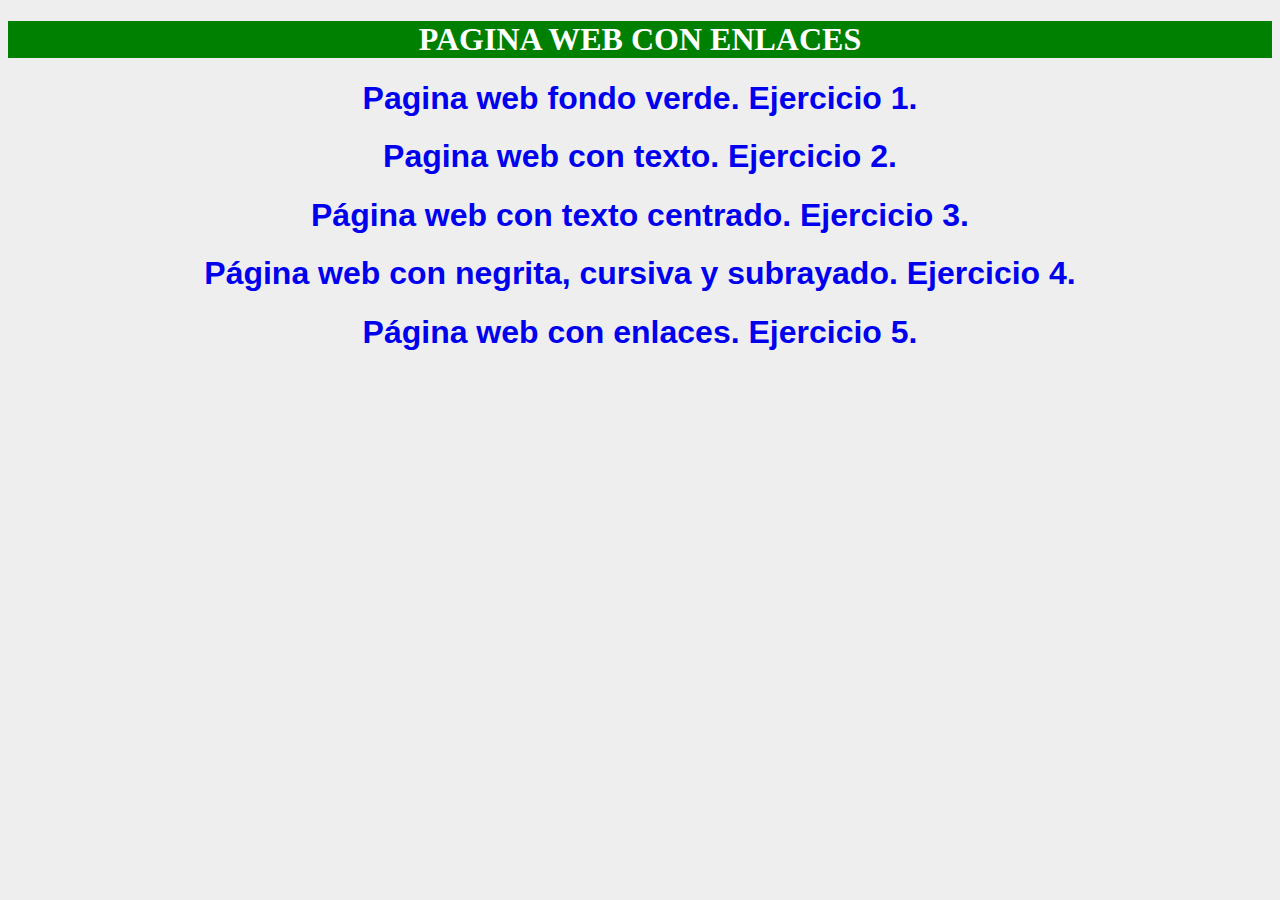
<file: index.html>
<!DOCTYPE html>
<html lang="es">
<head>
    <meta charset="UTF-8">
    <meta http-equiv="X-UA-Compatible" content="IE=edge">
    <meta name="viewport" content="width=device-width, initial-scale=1.0">
    <title>PAGINA WEB CON ENLACES</title>
   <link rel="stylesheet" href="style.css">

   <style>
     h1 { 
        color: rgb(255, 255, 255); 
        text-align:center;
        background-color: green;
        
    }
    .enlace {
        color: rgb(0, 0, 0);
        background: none;
        font-family:Verdana, Geneva, Tahoma, sans-serif;
        text-decoration: none;
    }
    
    body {
        background-color: #eee;
        
    }
    a:link, a:visited, a:active {
            text-decoration:none;
        }
   
   </style>
   
<link rel="sty">
</head>
<body #2>
    <h1>PAGINA WEB CON ENLACES</h1>
    <h1 class="enlace"><a href="C:\Users\ALEX-\Desktop\div2\ejecicio1.html" target="_blank">Pagina web fondo verde. Ejercicio 1.</a></h1>
    <h1 class="enlace"><a href="C:\Users\ALEX-\Desktop\div2\ejecicio2.html" target="_blank">Pagina web con texto. Ejercicio 2.</a></h1>
    <h1 class="enlace"><a href="C:\Users\ALEX-\Desktop\div2\Ejecicio3.html" target="_blank">Página web con texto centrado. Ejercicio 3.</a></h1>
    <h1 class="enlace"><a href="C:\Users\ALEX-\Desktop\div2\ejecicio4.html" target="_blank">Página web con negrita, cursiva y subrayado. Ejercicio 4.</a></h1>
    <h1 class="enlace"><a href="C:\Users\ALEX-\Desktop\div2\Ejecicio5.html" target="_blank">Página web con enlaces. Ejercicio 5.</a></h1>
  

</body>
</html>
</file>
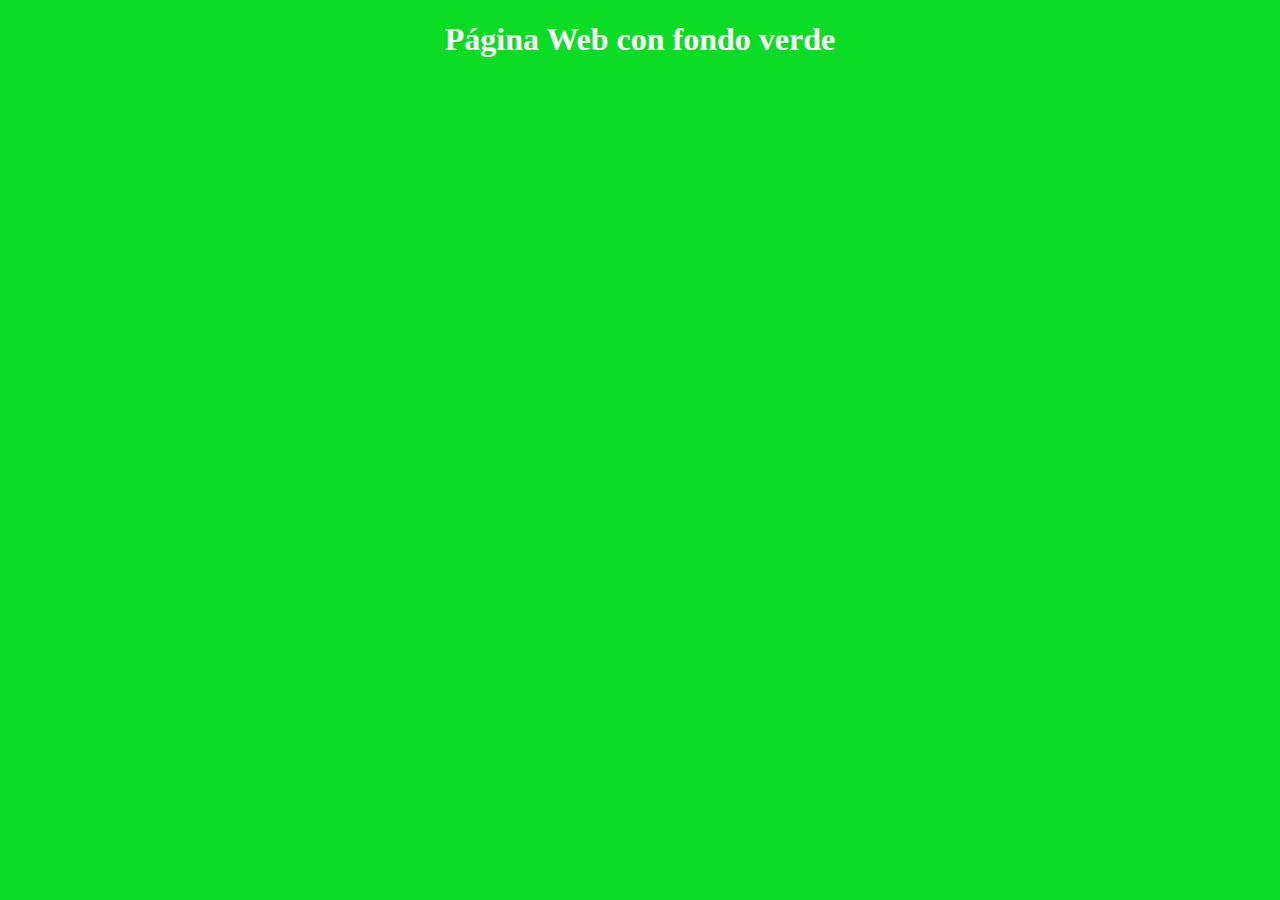
<file: ejercicio1.html>
<!DOCTYPE html>
<html lang="es">
<head>
    <meta charset="UTF-8">
    <meta http-equiv="X-UA-Compatible" content="IE=edge">
    <meta name="viewport" content="width=device-width, initial-scale=1.0">
    <title>Mi primera página Web</title>
   <link rel="stylesheet" href="style.css">

   <style>
     h1 { 
        color: rgb(255, 255, 255); 
        text-align:center
    }
   </style>
   
<link rel="sty">
</head>
<body>
    <h1>Página Web con fondo verde</h1>
</body>
</html>
</file>
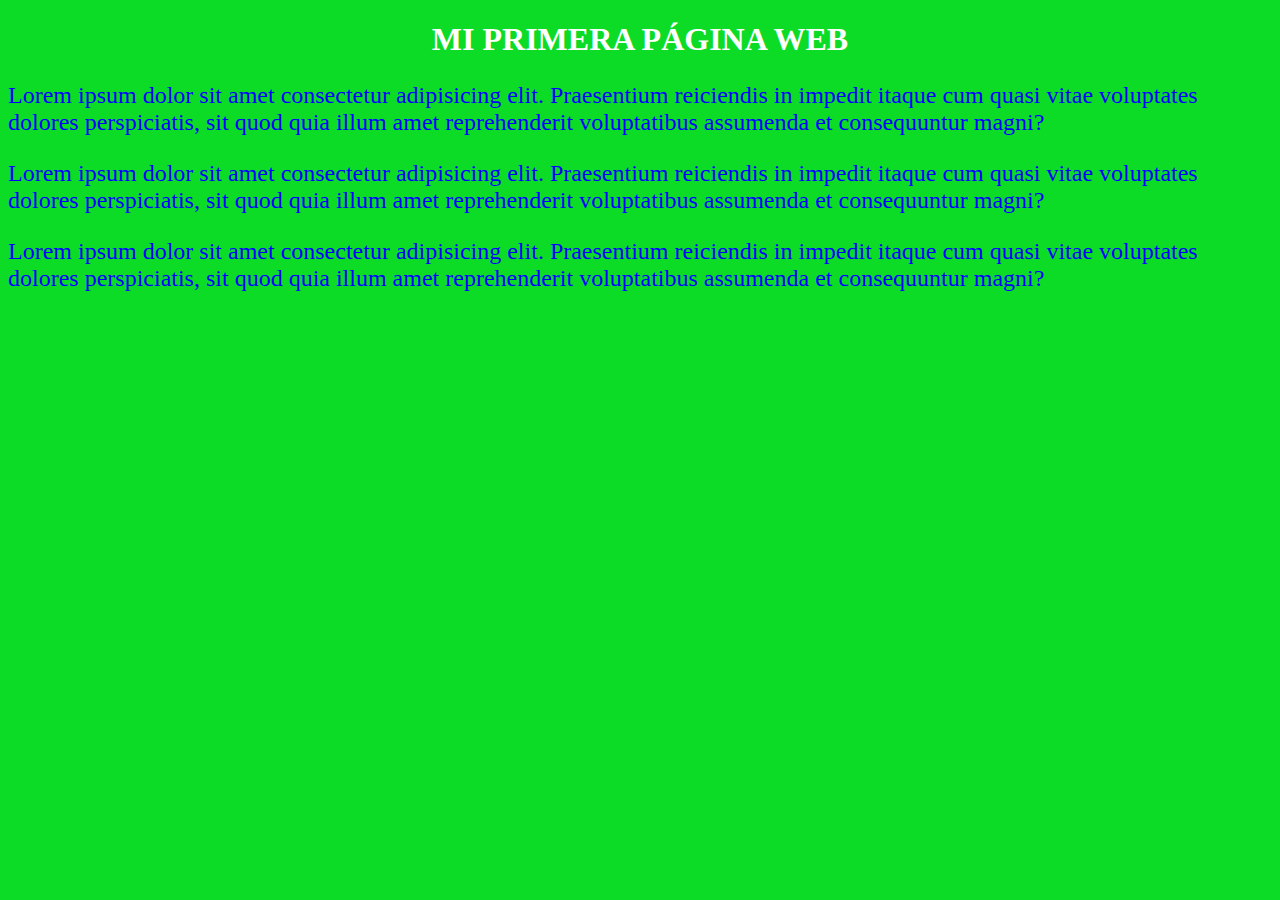
<file: ejercicio2.html>
<!DOCTYPE html>
<html lang="es">
<head>
    <meta charset="UTF-8">
    <meta http-equiv="X-UA-Compatible" content="IE=edge">
    <meta name="viewport" content="width=device-width, initial-scale=1.0">
    <title>Página web con texto</title>
   <link rel="stylesheet" href="style.css">

   <style>
     h1 { 
        color: rgb(255, 255, 255); 
        text-align:center
        
    }
    p {
        font-size: x-large;
        color: blue;
    }
   
   </style>
   
<link rel="sty">
</head>
<body #2>
    <h1>MI PRIMERA PÁGINA WEB</h1>
    <p>Lorem ipsum dolor sit amet consectetur adipisicing elit. 
    Praesentium reiciendis in impedit itaque cum quasi vitae voluptates dolores perspiciatis, 
    sit quod quia illum amet reprehenderit voluptatibus assumenda et consequuntur magni?</p>

    <p>Lorem ipsum dolor sit amet consectetur adipisicing elit. 
        Praesentium reiciendis in impedit itaque cum quasi vitae voluptates dolores perspiciatis, 
        sit quod quia illum amet reprehenderit voluptatibus assumenda et consequuntur magni?</p>

     <p>Lorem ipsum dolor sit amet consectetur adipisicing elit. 
      Praesentium reiciendis in impedit itaque cum quasi vitae voluptates dolores perspiciatis, 
     sit quod quia illum amet reprehenderit voluptatibus assumenda et consequuntur magni?</p>
</body>
</html>
</file>
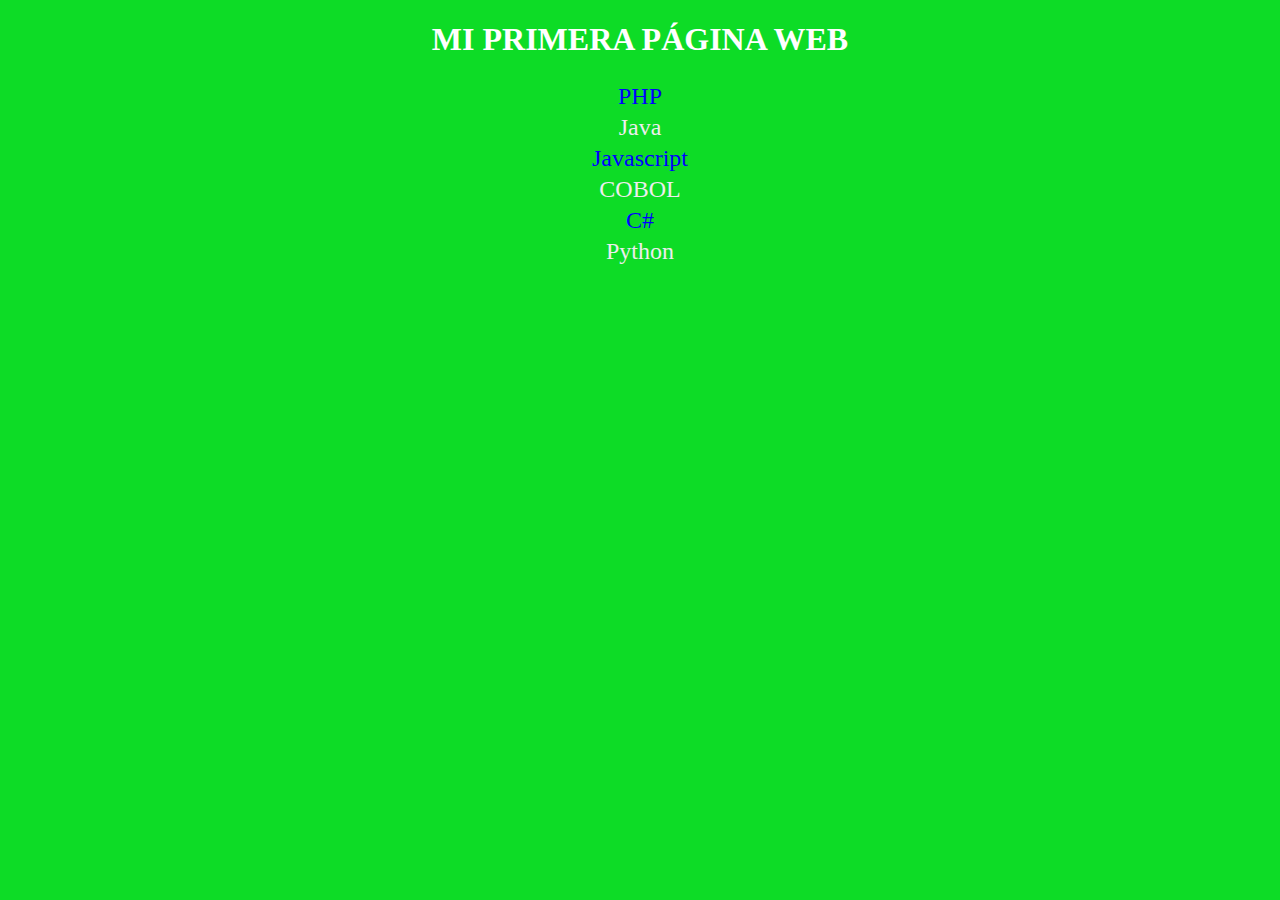
<file: Ejercicio3.html>
<!DOCTYPE html>
<html lang="es">
<head>
    <meta charset="UTF-8">
    <meta http-equiv="X-UA-Compatible" content="IE=edge">
    <meta name="viewport" content="width=device-width, initial-scale=1.0">
    <title>Página web con texto centrado</title>
   <link rel="stylesheet" href="style.css">

   <style>
     h1 { 
        color: rgb(255, 255, 255); 
        text-align:center
        
    }
    table {
        font-size: x-large;
        color: blue;
        text-align: center;
       margin: auto;
    }
    tbody tr:nth-child(even) {

            color: #eee;

        }
   
   </style>
   
<link rel="sty">
</head>
<body #2>
    <h1>MI PRIMERA PÁGINA WEB</h1>
    <tbody>
    <table>
        <tr>
      <td>PHP</td>
    </tr>
    <tr>
      <td>Java</td>
    </tr>
    <tr>
     <td>Javascript</td>
    </tr>
    <tr>
     <td>COBOL</td>
    </tr>
    <tr>
     <td>C#</td>
    </tr>
    <tr>
     <td>Python</td>
    </tr>
    </table>
</tbody>
</body>
</html>
</file>
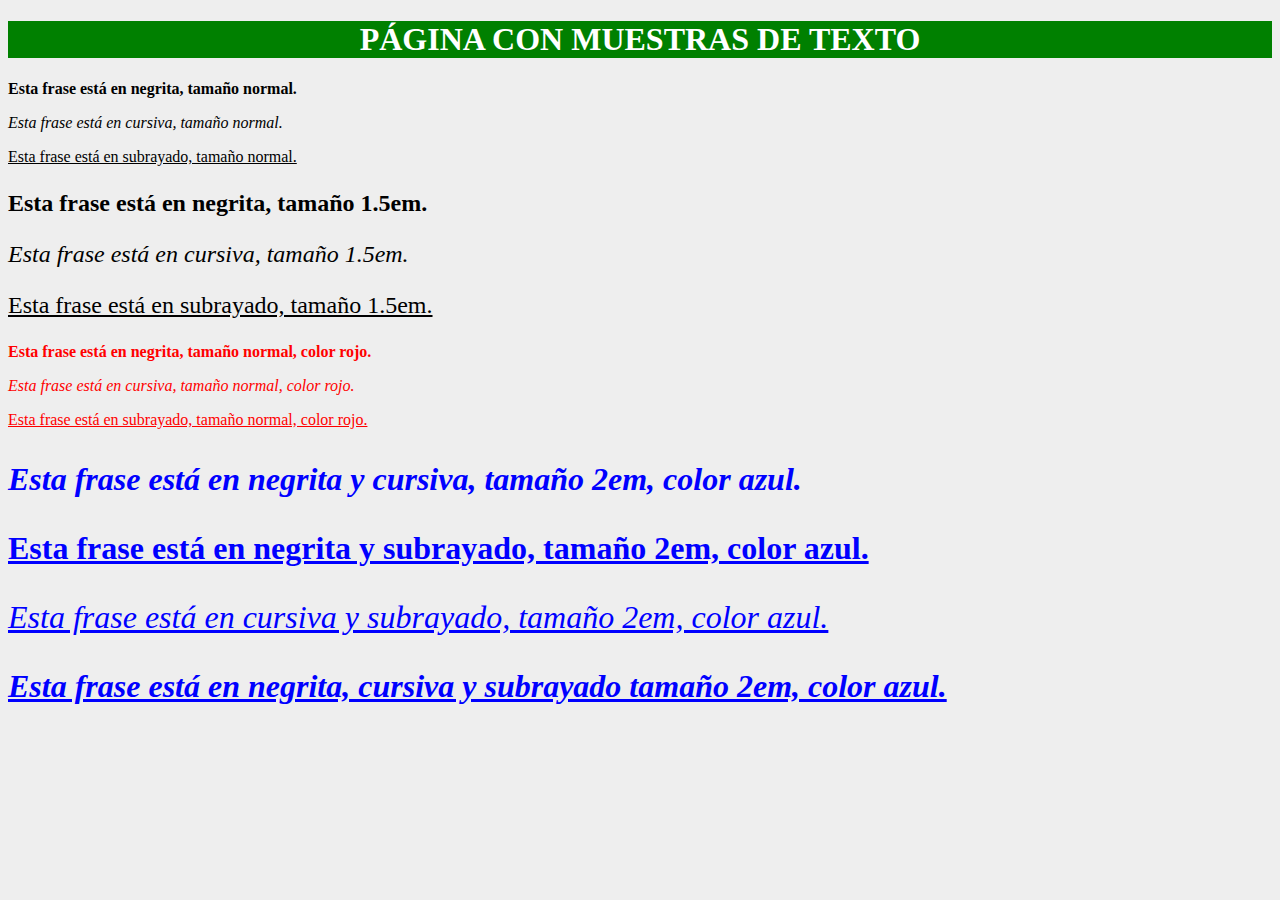
<file: ejercicio4.html>
<!DOCTYPE html>
<html lang="es">
<head>
    <meta charset="UTF-8">
    <meta http-equiv="X-UA-Compatible" content="IE=edge">
    <meta name="viewport" content="width=device-width, initial-scale=1.0">
    <title>Página web con negrita, cursiva y subrayado</title>
   <link rel="stylesheet" href="style.css">

   <style>
     h1 { 
        color: rgb(255, 255, 255); 
        text-align:center;
        background-color: green;
        
    }
    
    body {
        background-color: #eee;
        
    }
    .primero{
        font-weight: bold;
    }
    .segundo{
        font-style: italic;
    }
    .tercero{
        text-decoration:underline;
    }
    .cuarto{
        font-weight: bold;
        font-size: 1.5em;
    }
    .quinto{
        font-style: italic;
        font-size: 1.5em;
    }
    .secto{
        text-decoration:underline;
        font-size: 1.5em;
    }
    .septimo{
        font-weight: bold;
        color: red;
    }
    .octavo{
        font-style: italic;
        color: red;
    }
    .noveno{
        text-decoration:underline;
        color: red;
    }
    .decimo{
        font-weight: bold;
        font-style: italic;
        font-size: 2em;
        color: blue;
    }

    .once{
        font-weight: bold;
        text-decoration:underline;
        font-size: 2em;
        color: blue;
    }
    .doce{
        font-style: italic;
        text-decoration:underline;
        font-size: 2em;
        color: blue;
    }
    .trece{
        font-weight: bold;
        font-style: italic;
        text-decoration:underline;
        font-size: 2em;
        color: blue;
    }
   
   </style>
   
<link rel="sty">
</head>
<body #2>
    <h1>PÁGINA CON MUESTRAS DE TEXTO</h1>
   <p class="primero"> Esta frase está en negrita, tamaño normal.</p>
   <p class="segundo">Esta frase está en cursiva, tamaño normal.</p>
    <p class="tercero"> Esta frase está en subrayado, tamaño normal.</p>

    <p class="cuarto">Esta frase está en negrita, tamaño 1.5em.</p>
    <p class="quinto">Esta frase está en cursiva, tamaño 1.5em.</p>
        <p class="secto"> Esta frase está en subrayado, tamaño 1.5em.</p>

            <p class="septimo"> Esta frase está en negrita, tamaño normal, color rojo.</p>
                <p class="octavo"> Esta frase está en cursiva, tamaño normal, color rojo.</p>
                    <p class="noveno"> Esta frase está en subrayado, tamaño normal, color rojo.</p>

                        <p class="decimo"> Esta frase está en negrita y cursiva, tamaño 2em, color azul.</p>
                            <p class="once"> Esta frase está en negrita y subrayado, tamaño 2em, color azul.</p>
                                <p class="doce"> Esta frase está en cursiva y subrayado, tamaño 2em, color azul.</p>
                                    <p class="trece"> Esta frase está en negrita, cursiva y subrayado tamaño 2em, color azul.</p>

</body>
</html>
</file>
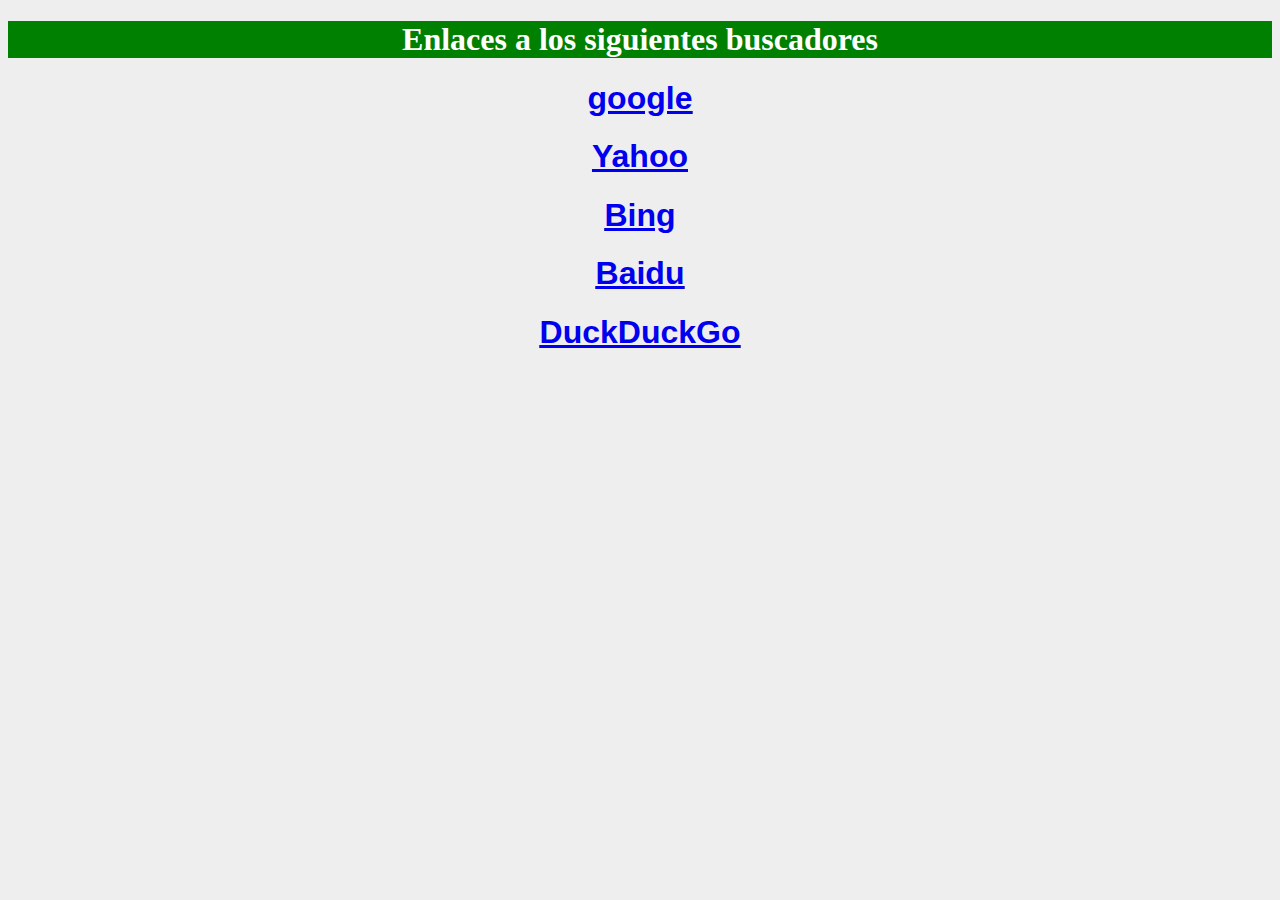
<file: Ejercicio5.html>
<!DOCTYPE html>
<html lang="es">
<head>
    <meta charset="UTF-8">
    <meta http-equiv="X-UA-Compatible" content="IE=edge">
    <meta name="viewport" content="width=device-width, initial-scale=1.0">
    <title>Página Web con enlaces a buscadores</title>
   <link rel="stylesheet" href="style.css">

   <style>
     h1 { 
        color: rgb(255, 255, 255); 
        text-align:center;
        background-color: green;
        
    }
    .enlace {
        color: rgb(0, 0, 0);
        background: none;
        font-family:Verdana, Geneva, Tahoma, sans-serif;
        text-decoration:underline;
    }
    
    body {
        background-color: #eee;
        
    }
   
   </style>
   
<link rel="sty">
</head>
<body #2>
    <h1>Enlaces a los siguientes buscadores</h1>
    <h1 class="enlace"><a href="https://www.google.es" target="_blank">google</a></h1>
    <h1 class="enlace"><a href="https://es.yahoo.com/?guccounter=1&guce_referrer=aHR0cHM6Ly93d3cuZ29vZ2xlLmVzLw&guce_referrer_sig=AQAAAFuB7szloJzrCKYzSVVZ-R16F0WB0zibBrXvR-I65Hd8MXWAxr0Yrl0HyrBwvD8Inl4Yj2JqspiLL0cbpig2PFRRFJzhKe-Ad2QncVTvFzAvj2ND2rV7EP0mwA_O8MXFH4ejzd3BRs2hs0j7e6-XjsK16-ID9sKILwCz6nNEcaMh" target="_blank">Yahoo</a></h1>
    <h1 class="enlace"><a href="https://www.bing.com/?setlang=es" target="_blank">Bing</a></h1>
    <h1 class="enlace"><a href="https://www.google.com/url?sa=t&rct=j&q=&esrc=s&source=web&cd=&cad=rja&uact=8&ved=2ahUKEwiu29LI6dj6AhUngf0HHdVHCUcQFnoECAwQAQ&url=http%3A%2F%2Fwww.baidu.com%2F&usg=AOvVaw2qcTrGa3WdLvgIoG1dcRqW" target="_blank">Baidu</a></h1>
    <h1 class="enlace"><a href="https://www.google.com/url?sa=t&rct=j&q=&esrc=s&source=web&cd=&cad=rja&uact=8&ved=2ahUKEwiLzIPP6dj6AhUX_rsIHTFnADwQFnoECA4QAQ&url=https%3A%2F%2Fduckduckgo.com%2F&usg=AOvVaw1z9Rks5Q5WBMv3AeJbTh6H" target="_blank">DuckDuckGo</a></h1>
  

</body>
</html>
</file>
<file: style.css>
body {
    background-color: #0ddc26;
}
</file>
